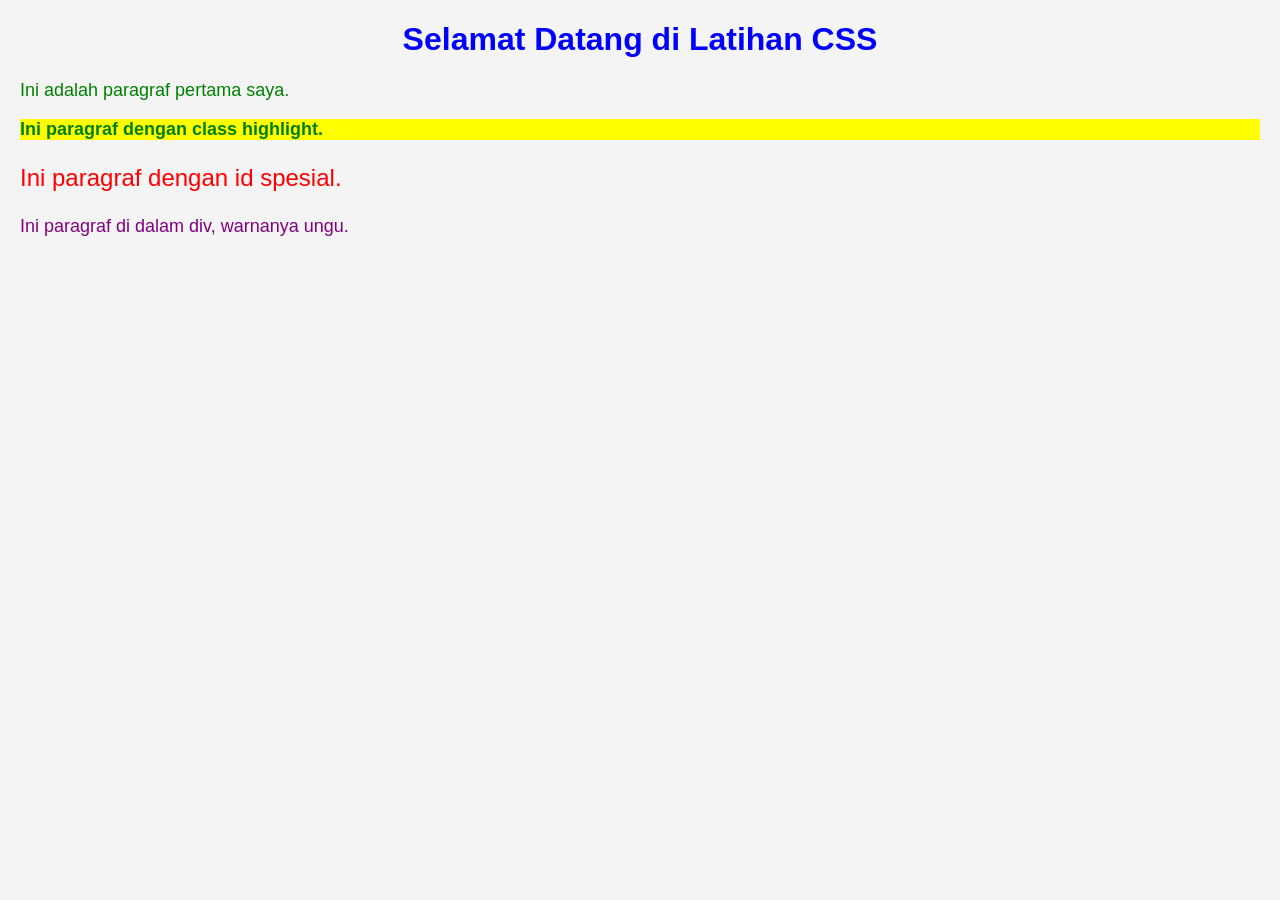
<file: index.html>
<!DOCTYPE html>
<html lang="id">
<head>
    <meta charset="UTF-8">
    <title>Latihan CSS</title>
    <style>
        p {
            color: green;
            font-size: 18px;
        }
    </style>
    <link rel="stylesheet" href="style.css">
</head>
<body>
    <h1 style="color: blue; text-align: center;">Selamat Datang di Latihan CSS</h1>
    <p>Ini adalah paragraf pertama saya.</p>
    <p class="highlight">Ini paragraf dengan class highlight.</p>
    <p id="spesial">Ini paragraf dengan id spesial.</p>
    <div>
        <p>Ini paragraf di dalam div, warnanya ungu.</p>
</div>
</body>
</html>
</file>
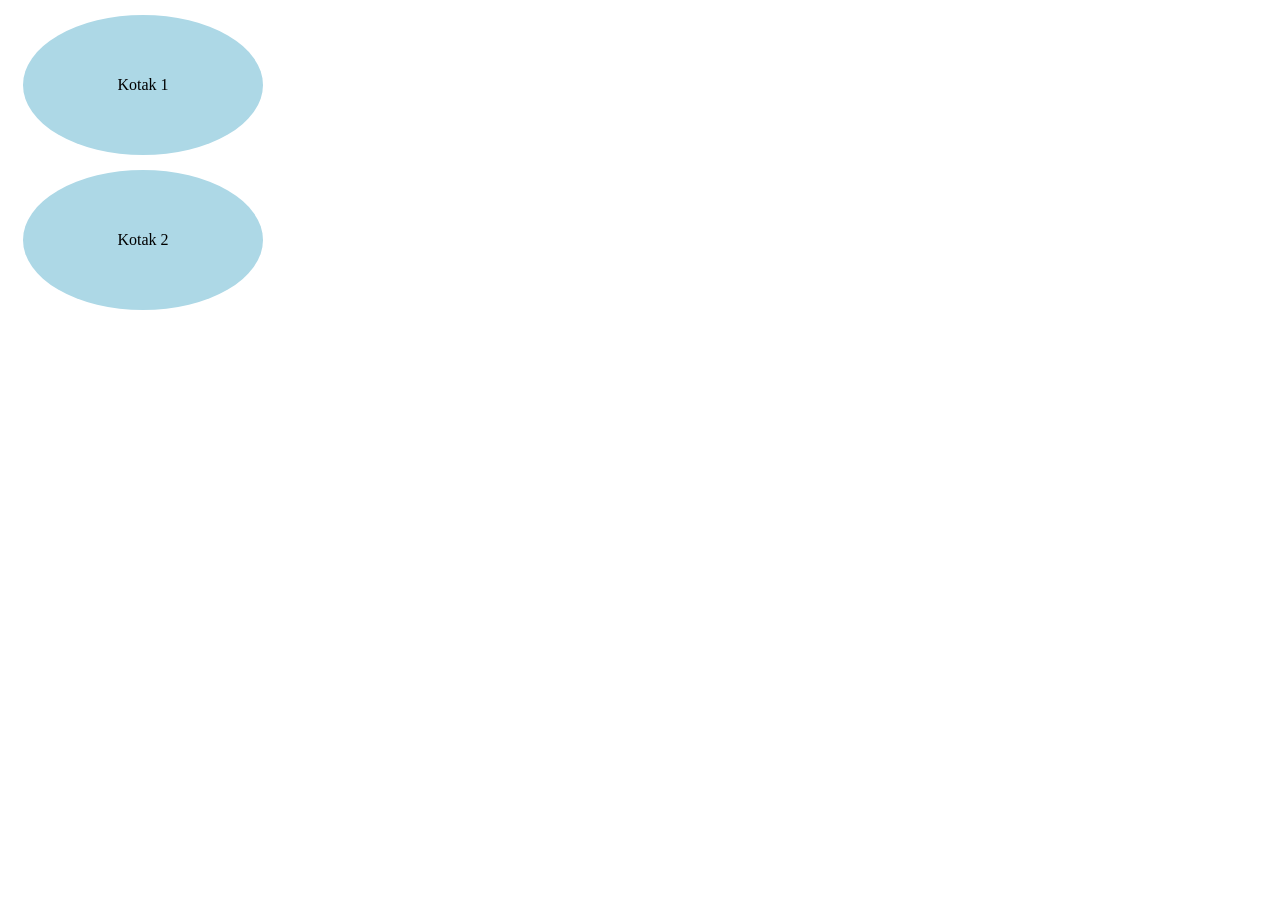
<file: box.html>
<!DOCTYPE html>
<html lang="id">
<head>
    <meta charset="UTF-8">
    <title>Box Model</title>
    <link rel="stylesheet" href="box.css">
</head>
<body>
    <div class="kotak">Kotak 1</div>
    <div class="kotak">Kotak 2</div>
</body>
</html>
</file>
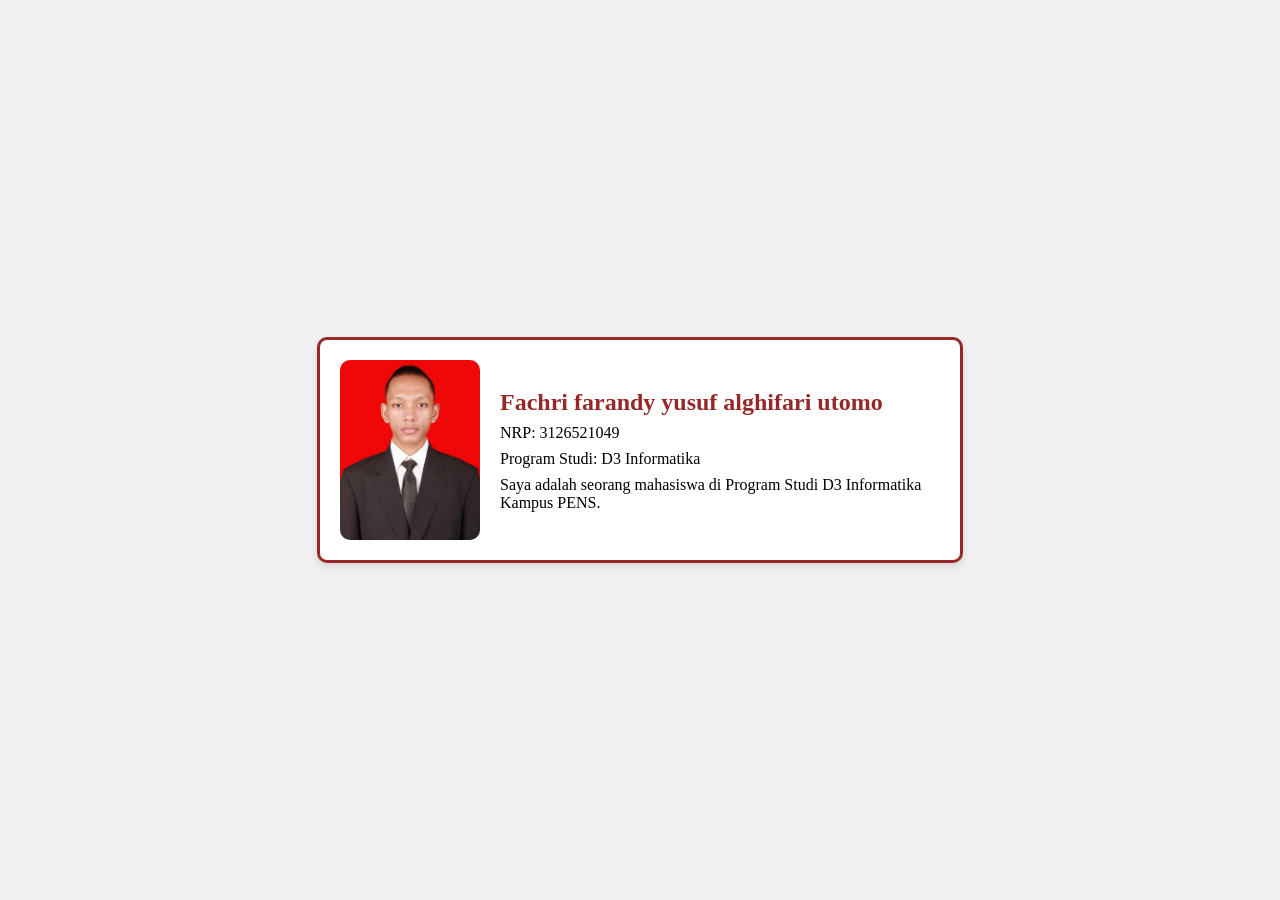
<file: profil.html>
<!DOCTYPE html>
<html lang="en">
<head>
    <meta charset="UTF-8">
    <meta name="viewport" content="width=device-width, initial-scale=1.0">
    <title>Profil Saya</title>
    <link rel="stylesheet" href="profil.css">
</head>
<body>
    <div class="kartu">
    <img src="images/fotoku.jpeg" alt="Foto Saya" class="foto">

    <div class="konten-teks">
        <h1 id="nama">Fachri farandy yusuf alghifari utomo</h1>
        <p class="info">NRP: 3126521049</p>
        <p class="info">Program Studi: D3 Informatika</p>
        <p class="deskripsi">Saya adalah seorang mahasiswa di Program Studi D3 Informatika Kampus PENS.</p>
    </div>
</div>
</body>
</html>
</file>
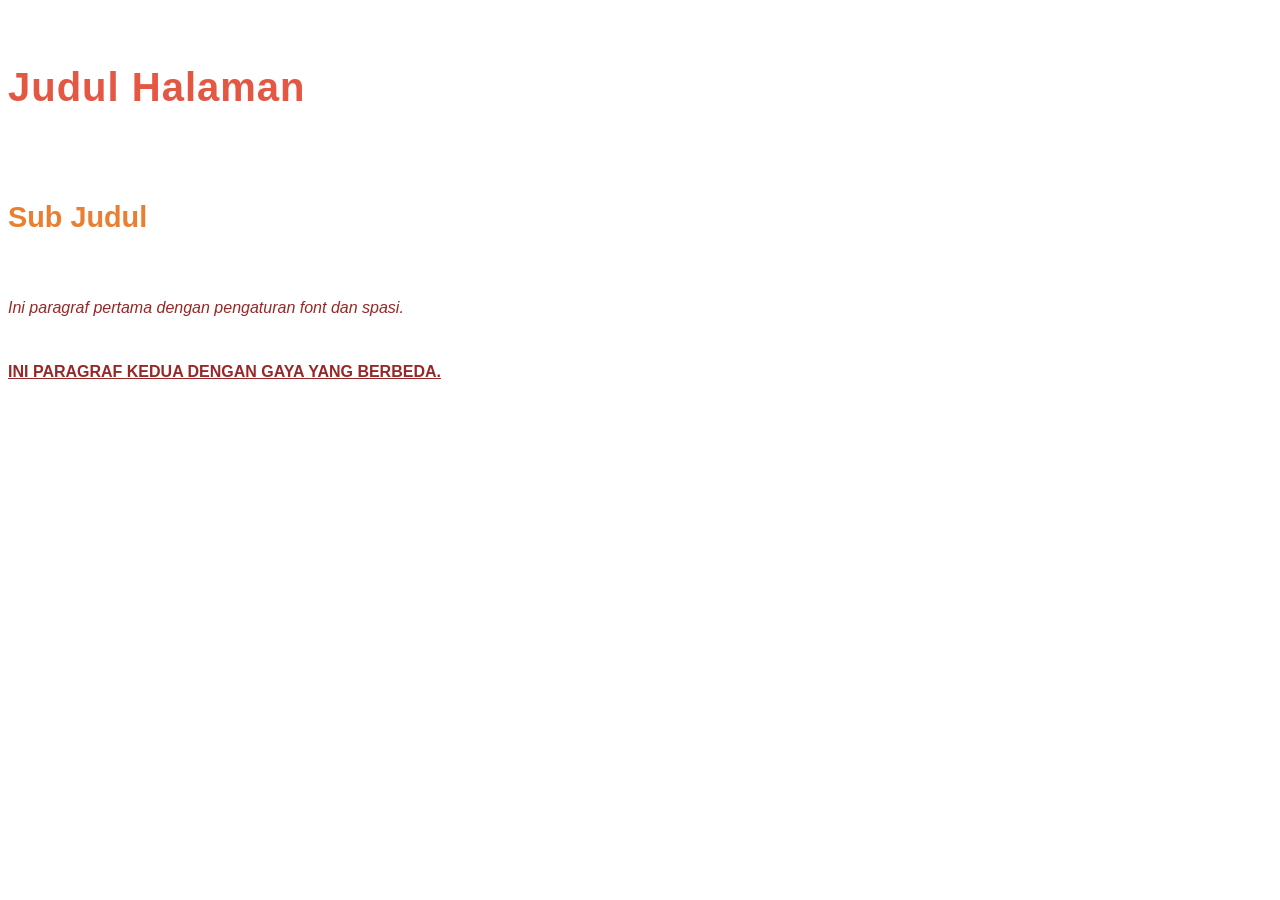
<file: tipografi.html>
<!DOCTYPE html>
<html lang="id">
<head>
    <meta charset="UTF-8">
    <title>Tipografi</title>
    <link rel="stylesheet" href="tipografi.css">
</head>
<body>
    <h1>Judul Halaman</h1>
    <h2>Sub Judul</h2>
    <p class="paragraf-1">Ini paragraf pertama dengan pengaturan font dan spasi.</p>
    <p class="paragraf-2">Ini paragraf kedua dengan gaya yang berbeda.</p>
</body>
</html>
</file>
<file: style.css>
body {
    font-family: Arial, sans-serif;
    background-color: #f4f4f4;
    margin: 20px;
}

/* 1. Selector tag: semua elemen <h1> */
h1 {
    color: navy;
    text-align: center;
}

/* 2. Selector class: elemen dengan class="highlight" */
.highlight {
    background-color: yellow;
    font-weight: bold;
}

/* 3. Selector id: elemen dengan id="spesial" */
#spesial {
    color: red;
    font-size: 24px;
}

/* 4. Selector descendant: <p> di dalam <div> */
div p {
    color: purple;
}
</file>
<file: box.css>
.kotak {
    width: 200px;
    height: 100px;
    background-color: lightblue;
    border-radius: 50%;
    padding: 20px;
    margin: 15px;
    text-align: center;
    line-height: 100px;
}
</file>
<file: profil.css>
body {
    display: flex;
    justify-content: center;
    align-items: center;
    height: 100vh;
    margin: 0;
    background-color: #f0f0f0; 
}

.kartu {
    width: fit-content; 
    max-width: 600px; 
    border: 3px solid #972828; 
    border-radius: 10px;
    padding: 20px;
    
    display: flex;
    flex-direction: row;  
    align-items: center;  
    gap: 20px;           
    
    background-color: #ffffff;
    box-shadow: 0 4px 6px rgba(0,0,0,0.1);
}

.foto {
    width: 140px;
    height: 180px;
    border-radius: 10px;
    object-fit: cover;    
    flex-shrink: 0;       
}

.konten-teks {
    display: flex;
    flex-direction: column;
    gap: 8px;             
    font: arial, sans-serif; 
}

#nama {
    margin: 0;
    font-size: 1.5rem;
    color: #972828;
}

.info, .deskripsi {
    margin: 0;
}
</file>
<file: tipografi.css>
body {
    font-family: 'Segoe UI', Tahoma, Geneva, Verdana, sans-serif;
    font-size: 16px;
    color: #972828;
    line-height: 3.0;
}

h1 {
    font-size: 2.5em;
    font-weight: bold;
    color: #E45742;
    letter-spacing: 1px;
}

h2 {
    font-size: 1.8em;
    color: #EB7F31;
}

.paragraf-1 {
    font-style: italic;
    text-align: justify;
}

.paragraf-2 {
    font-weight: bold;
    text-transform: uppercase;
    text-decoration: underline;
}
</file>
